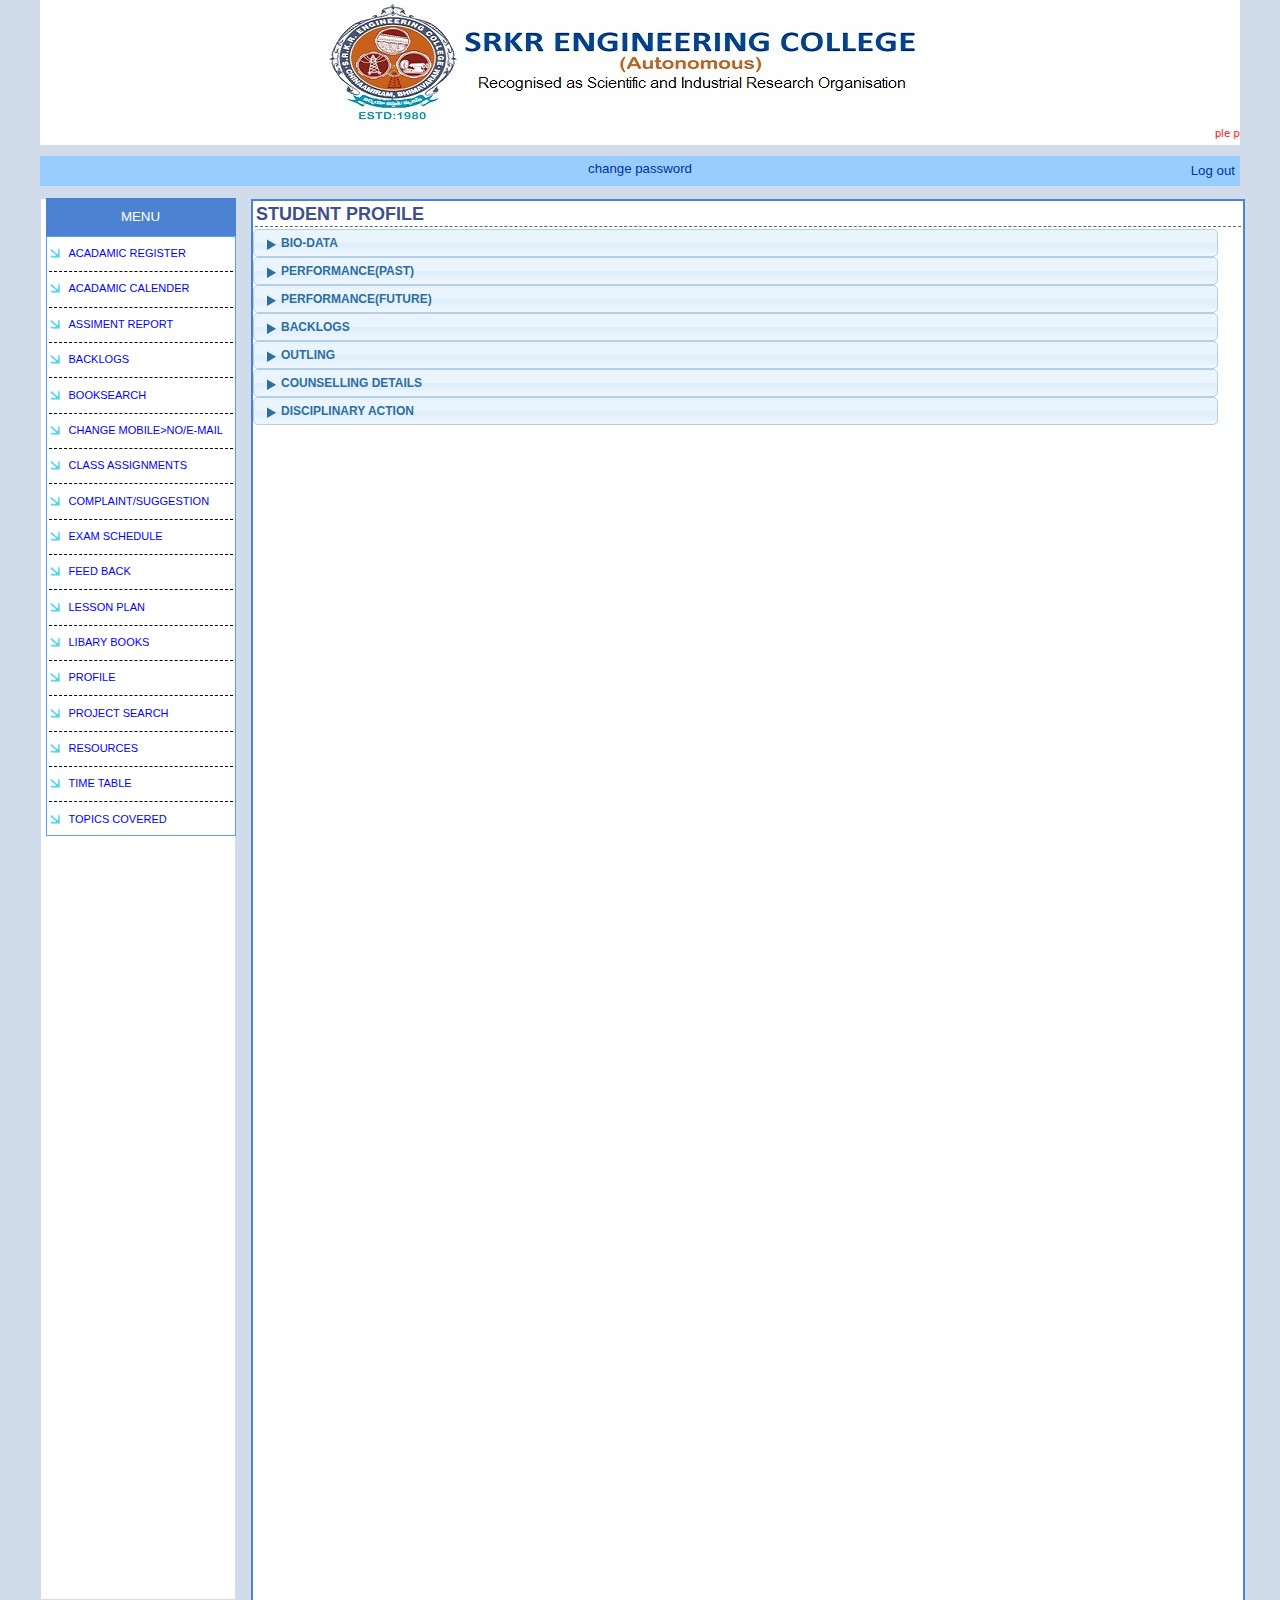
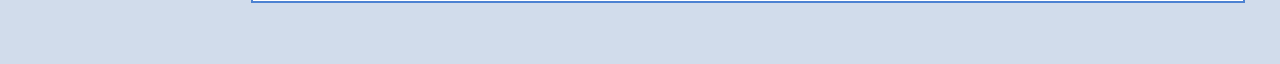
<file: webpros/webpros_inside/index.html>
<html>
    <head>
        <title> 
          webprosindia.com/srkr/student/
        </title>
        <link rel="stylesheet" href="./style1.css">
    </head>
    <body>
        <center>
            <div class="outerdiv">
                <div class="container"> 
                    <div class="container_1">
                        <img src="./title.jpg" alt="logo">
                        <marquee direction="left"  scrollamount="3" style="color: red;position:relative;bottom:-8px;font-size: 10px; font-family:system-ui, -apple-system, BlinkMacSystemFont, 'Segoe UI', Roboto, Oxygen, Ubuntu, Cantarell, 'Open Sans', 'Helvetica Neue', sans-serif;">ple post the attendance with given navigation Academics====>Faculty===>attendance</marquee>
                        <img src="./noimg.gif" alt="photo" style="position: absolute;left:1550px;top: 0px;">
                    </div>
                    <div class="container_2">
                        <label style="float:left;position: relative;left:5px;bottom:15px;font-family: sans-serif;color:rgb(0,51,153);font-weight:lighter ;" id="Ulabel">hi</label>
                        <h5 style="font-family: sans-serif;color: rgb(0,51,153);position: relative;top: 5px;font-weight: lighter;">change password</h5>
                        <h5 style="float:right;position: relative;right:5px;bottom: 53px;font-family: sans-serif; font-weight: lighter;color: rgb(0,51,153);">Log out</h5>
                    </div>
                    <div class="container_3">
                        <div class="innerdiv1_3">
                            <div class="innerdiv1_4">
                              <div class="innerdiv1_3_1">
                                <h5 class="menu_style">MENU</h5>
                              </div>
                              <table style="width:190px; height:600px;">
                                <tr>
                                  <td class="data" width="15px">
                                      <img src="./arrow1.jpg" alt="arrow" width="10px" height="10px">
                                  </td class="data">
                                  <td>
                                      <a href="#" >ACADAMIC REGISTER</a>
                                  </td>
                                </tr>    
                                <tr>
                                    <td class="dotted_line" colspan="2"></td>
                                </tr>
                                <tr>
                                  <td class="data">
                                    <img src="./arrow1.jpg" alt="arrow" width="10px" height="10px">
                                  </td>
                                  <td class="data">
                                    <a href="#" >ACADAMIC CALENDER</a>
                                  </td>
                                </tr>    
                                <tr>
                                  <td class="dotted_line" colspan="2"></td>
                                </tr>
                                <tr>
                                  <td  class="data">
                                    <img src="./arrow1.jpg" alt="arrow" width="10px" height="10px">
                                  </td>
                                  <td>
                                    <a href="#" >ASSIMENT REPORT</a>
                                  </td>
                                </tr>    
                                <tr>
                                  <td class="dotted_line" colspan="2"></td>
                                </tr>
                                <tr>
                                  <td class="data">
                                    <img src="./arrow1.jpg" alt="arrow" width="10px" height="10px">
                                  </td>
                                  <td class="data">
                                    <a href="#" >BACKLOGS</a>
                                  </td>
                                </tr>    
                                <tr>
                                  <td class="dotted_line" colspan="2"></td>
                                </tr>
                                <tr>
                                  <td class="data">
                                    <img src="./arrow1.jpg" alt="arrow" width="10px" height="10px">
                                  </td>
                                  <td class="data">
                                    <a href="#" >BOOKSEARCH</a>
                                  </td>
                                </tr>    
                                <tr>
                                  <td class="dotted_line" colspan="2"></td>
                                </tr>
                                <tr>
                                  <td class="data">
                                    <img src="./arrow1.jpg" alt="arrow" width="10px" height="10px">
                                  </td>
                                  <td class="data">
                                    <a href="#" >CHANGE MOBILE>NO/E-MAIL</a>
                                  </td>
                                </tr>    
                                <tr>
                                  <td class="dotted_line" colspan="2"></td>
                                </tr>
                                <tr>
                                  <td class="data">
                                    <img src="./arrow1.jpg" alt="arrow" width="10px" height="10px">
                                  </td>
                                  <td class="data">
                                    <a href="#" >CLASS ASSIGNMENTS</a>
                                  </td>
                                </tr>    
                                <tr>
                                  <td class="dotted_line" colspan="2"></td>
                                </tr>
                                <tr>
                                  <td class="data">
                                    <img src="./arrow1.jpg" alt="arrow" width="10px" height="10px">
                                  </td class="data">
                                  <td>
                                    <a href="#" > COMPLAINT/SUGGESTION</a>
                                  </td>
                                </tr>    
                                <tr>
                                  <td class="dotted_line" colspan="2"></td>
                                </tr>
                                <tr>
                                  <td class="data">
                                    <img src="./arrow1.jpg" alt="arrow" width="10px" height="10px">
                                  </td>
                                  <td class="data">
                                    <a href="#" >EXAM SCHEDULE</a>
                                  </td>
                                </tr>    
                                <tr>
                                  <td class="dotted_line" colspan="2"></td>
                                </tr>
                                <tr>
                                  <td  class="data">
                                    <img src="./arrow1.jpg" alt="arrow" width="10px" height="10px">
                                  </td>
                                  <td>
                                    <a href="#" >FEED BACK</a>
                                  </td>
                                </tr>    
                                <tr>
                                  <td class="dotted_line" colspan="2"></td>
                                </tr>
                                <tr>
                                  <td class="data">
                                    <img src="./arrow1.jpg" alt="arrow" width="10px" height="10px">
                                  </td>
                                  <td class="data">
                                    <a href="#" >LESSON PLAN</a>
                                  </td>
                                </tr>    
                                <tr>
                                  <td class="dotted_line" colspan="2"></td>
                                </tr>
                                <tr>
                                  <td class="data">
                                    <img src="./arrow1.jpg" alt="arrow" width="10px" height="10px">
                                  </td>
                                  <td class="data">
                                    <a href="#" >LIBARY BOOKS</a>
                                  </td>
                                </tr>    
                                <tr>
                                  <td class="dotted_line" colspan="2"></td>
                                </tr>
                                <tr>
                                  <td class="data">
                                    <img src="./arrow1.jpg" alt="arrow" width="10px" height="10px">
                                  </td>
                                  <td class="data">
                                    <a href="./Bio.html" target="BioData">PROFILE</a>
                                  </td>
                                </tr>    
                                <tr>
                                  <td class="dotted_line" colspan="2"></td>
                                </tr>
                                <tr>
                                  <td class="data">
                                    <img src="./arrow1.jpg" alt="arrow" width="10px" height="10px">
                                  </td>
                                  <td class="data">
                                    <a href="#" >PROJECT SEARCH</a>
                                  </td>
                                </tr>    
                                <tr>
                                  <td class="dotted_line" colspan="2"></td>
                                </tr>
                                <tr>
                                  <td class="data">
                                    <img src="./arrow1.jpg" alt="arrow" width="10px" height="10px">
                                  </td>
                                  <td class="data">
                                    <a href="#" >RESOURCES</a>
                                  </td>
                                </tr>    
                                <tr>
                                  <td class="dotted_line" colspan="2"></td>
                                </tr>
                                <tr>
                                  <td class="data">
                                    <img src="./arrow1.jpg" alt="arrow" width="10px" height="10px">
                                  </td>
                                  <td class="data">
                                    <a href="#" >TIME TABLE</a>
                                  </td>
                                </tr>    
                                <tr>
                                  <td class="dotted_line" colspan="2"></td>
                                </tr>
                                <tr>
                                  <td class="data">
                                    <img src="./arrow1.jpg" alt="arrow" width="10px" height="10px">
                                  </td>
                                  <td class="data">
                                    <a href="#" >TOPICS COVERED</a>
                                  </td>
                                </tr>
                              </table>
                            </div>
                        </div>
                        <div class="innerdiv_main_inner">
                            <iframe src="./Bio.html" frameborder="0" name="BioData" class="frame"></iframe>
                        </div>
					          </div>
                </div>
            </div>
        </center>
        <script type="text/javascript">

          document.getElementById("Ulabel").innerHTML = localStorage.getItem("U_name");
        </script>
    </body>
</html>
</file>
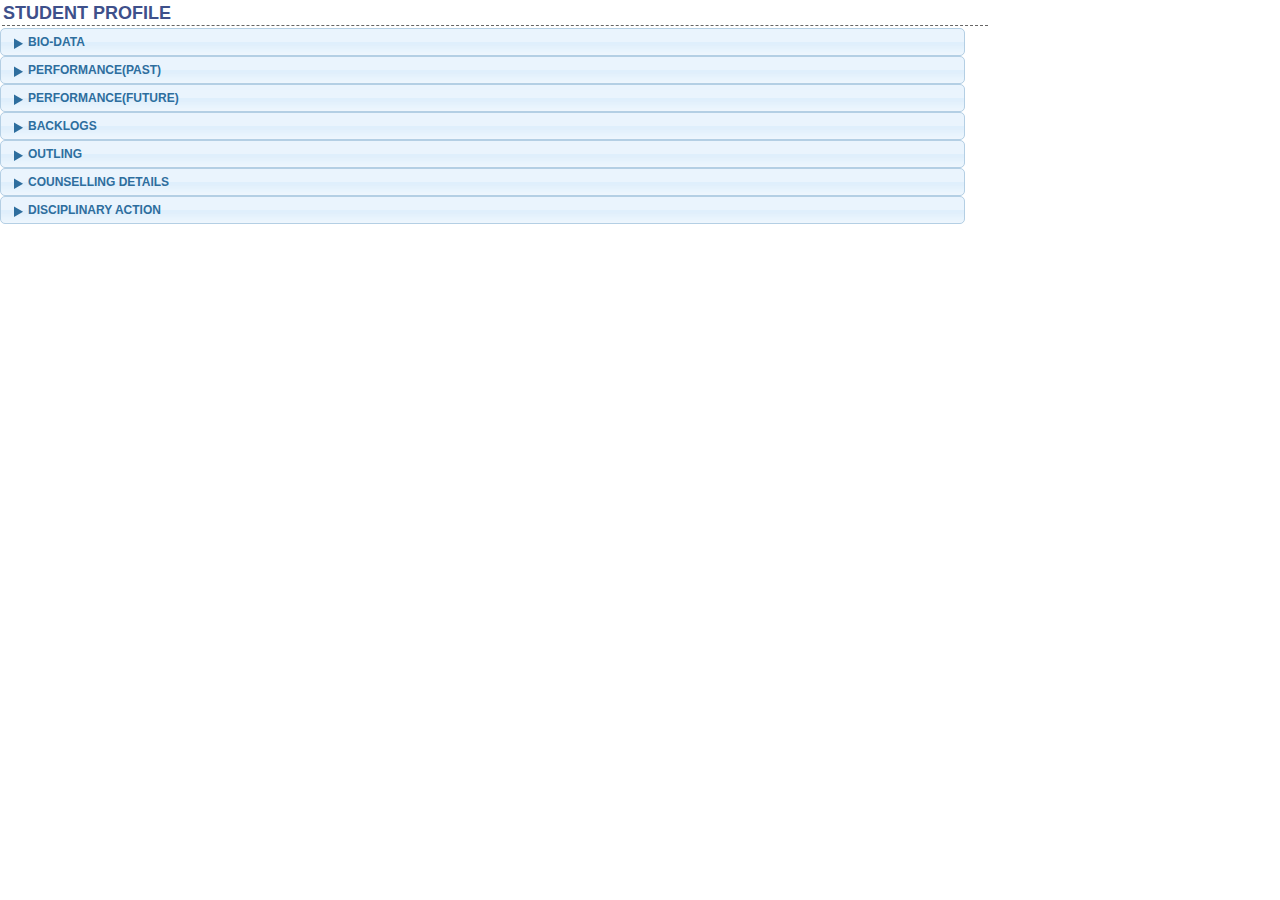
<file: webpros/webpros_inside/Bio.html>
<!DOCTYPE html>
<html>
<head>
<meta name="viewport" content="width=device-width, initial-scale=1">
<style>
body{
    margin: 0px;
}
.collapse{
    width: 950px;
    height: 20px;
    text-align:left;
    cursor: pointer;
    outline: none;
    border-radius: 5px;
    border: 1px solid #b4cfe4;
    background: #d4e7f7 url('./line.png') 50% 50% repeat-x;
    font-weight: bold;
    color: #2e6e9e;
    padding-left: 13px;
    padding-top: 6px;
}
p{
    padding: 0 18px;
    /* border: 2px solid #a6c9e2; */
    border: 7px solid #d4e7f7;
    background: #fcfdfd url(images/ui-bg_inset-hard_100_fcfdfd_1x100.png) 50% bottom repeat-x;
    color: #222222;
    max-height: 100px;
    overflow: hidden;
    transition: 0.2s ease-out;
    width: 914px;
    height: 100px;
    position: relative;
    top: -20px;
    left: 0.8px;
    border-top: 0px;
    border-radius: 0px 0px 6px 6px;
}
h4{
    position: relative;
    bottom: 34px;
    left: 14px;
    font-size: 12px;
    font-weight: bold;
    font-family: Lucida Grande, Lucida Sans, Arial, sans-serif;  
}
.profile{
    font-family:tahoma,arial, helvetica, sans-serif;
    font-weight: bold;
    color: #3E508B;
    font-size: 18px;
    border-bottom-style:dashed ;
    border-bottom-width: 1px;
    border-bottom-color: #666666;
    height: 20px;
}
</style>
</head>
<body>
    
    <table width="990">
        <tr>
            <td class="profile">
                STUDENT PROFILE
            </td>
        </tr>
    </table>
    
    <details>
        <summary class="collapse">
          <h4>BIO-DATA</h4>
        </summary>
        <p>Fool!.....If You Want Fool Your Frnd So share To your Frnd</p>
      </details>

      <details>
        <summary class="collapse">
          <h4>PERFORMANCE(PAST)</h4>
        </summary>
        <p>Fool!.....If You Want Fool Your Frnd So share To your Frnd</p>
      </details>

      <details>
        <summary class="collapse">
          <h4>PERFORMANCE(FUTURE)</h4>
        </summary>
        <p>Fool!.....If You Want Fool Your Frnd So share To your Frnd</p>
      </details>

      <details>
        <summary class="collapse">
          <h4>BACKLOGS</h4>
        </summary>
        <p>Fool!.....If You Want Fool Your Frnd So share To your Frnd</p>
      </details>

      <details>
        <summary class="collapse">
          <h4>OUTLING</h4>
        </summary>
        <p>Fool!.....If You Want Fool Your Frnd So share To your Frnd</p>
      </details>

      <details>
        <summary class="collapse">
          <h4>COUNSELLING DETAILS</h4>
        </summary>
        <p>Fool!.....If You Want Fool Your Frnd So share To your Frnd</p>
      </details>

      <details>
        <summary class="collapse">
          <h4>DISCIPLINARY ACTION</h4>
        </summary>
        <p>Fool!.....If You Want Fool Your Frnd So share To your Frnd</p>
      </details>

</body>
</html>
</file>
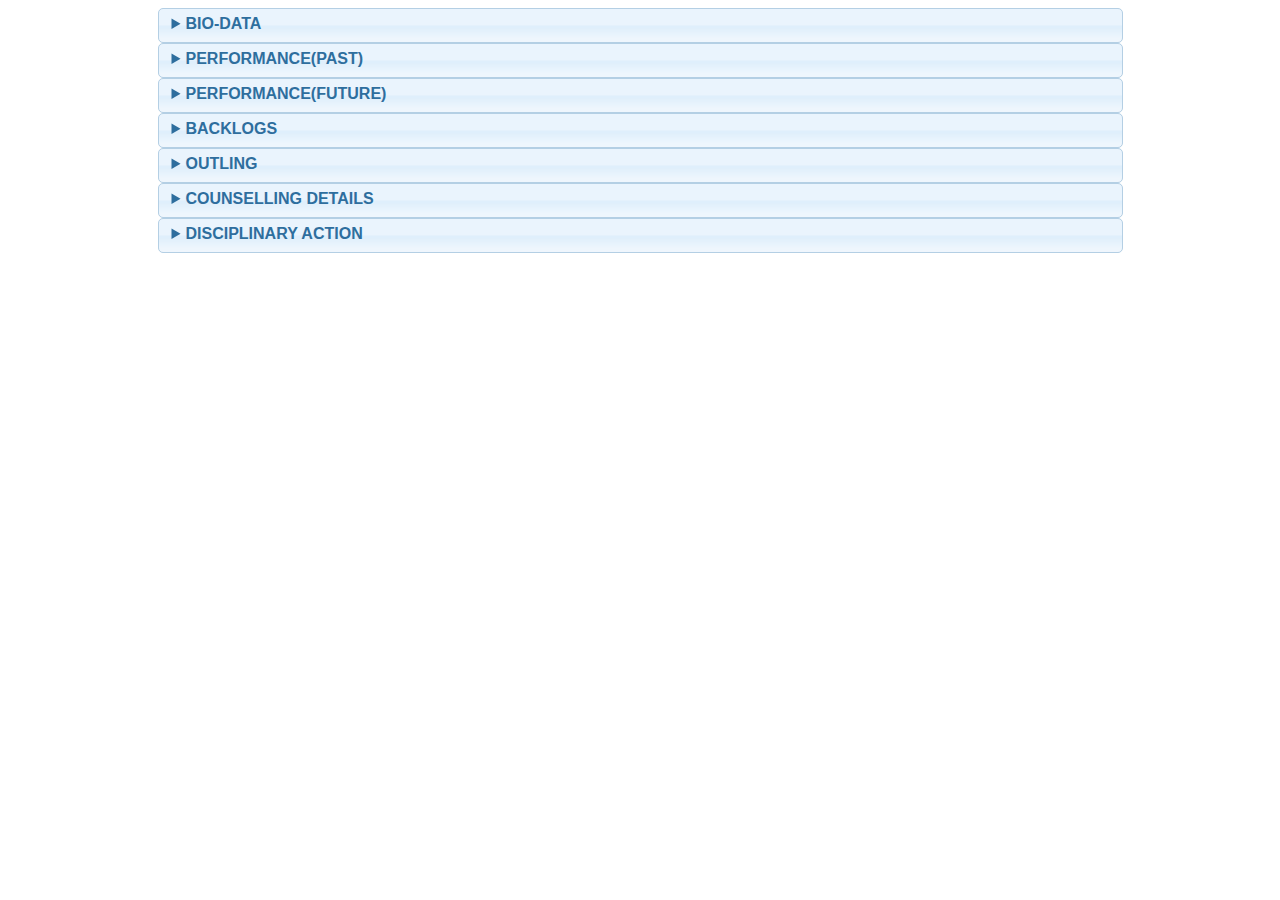
<file: webpros/webpros_inside/ExArrow.html>
<!DOCTYPE html>
<html lang="en">
<head>
  <meta charset="UTF-8">
  <meta name="viewport" content="width=device-width, initial-scale=1.0">
  <title>Document</title>
  <style>
    .collapse{
      width: 950px;
    height: 27px;
    text-align:left;
    cursor: pointer;
    outline: none;
    border-radius: 5px;
    border: 1px solid #b4cfe4;
    background: #d4e7f7 url('./line.png') 50% 50% repeat-x;
    font-weight: bold;
    color: #2e6e9e;
    padding-left: 13px;
    padding-top: 6px;
    }
    p{
      padding: 0 18px;
    /* border: 2px solid #a6c9e2; */
    border: 7px solid #d4e7f7;
    background: #fcfdfd url(images/ui-bg_inset-hard_100_fcfdfd_1x100.png) 50% bottom repeat-x;
    color: #222222;
    max-height: 100px;
    overflow: hidden;
    transition: 0.2s ease-out;
    width: 914px;
    height: 100px;
    position: relative;
    top: -20px;
    left: 0.8px;
    border-top: 0px;
    border-radius: 0px 0px 6px 6px;
    }
    h4{
      position: relative;
      bottom: 39px;
      left: 14px;
      font-family: Lucida Grande, Lucida Sans, Arial, sans-serif;
      
    }
  </style>
</head>
<body>
    <center>

      <details>
        <summary class="collapse">
          <h4>BIO-DATA</h4>
        </summary>
        <p>Fool!.....If You Want Fool Your Frnd So share To your Frnd</p>
      </details>

      <details>
        <summary class="collapse">
          <h4>PERFORMANCE(PAST)</h4>
        </summary>
        <p>Fool!.....If You Want Fool Your Frnd So share To your Frnd</p>
      </details>

      <details>
        <summary class="collapse">
          <h4>PERFORMANCE(FUTURE)</h4>
        </summary>
        <p>Fool!.....If You Want Fool Your Frnd So share To your Frnd</p>
      </details>

      <details>
        <summary class="collapse">
          <h4>BACKLOGS</h4>
        </summary>
        <p>Fool!.....If You Want Fool Your Frnd So share To your Frnd</p>
      </details>

      <details>
        <summary class="collapse">
          <h4>OUTLING</h4>
        </summary>
        <p>Fool!.....If You Want Fool Your Frnd So share To your Frnd</p>
      </details>

      <details>
        <summary class="collapse">
          <h4>COUNSELLING DETAILS</h4>
        </summary>
        <p>Fool!.....If You Want Fool Your Frnd So share To your Frnd</p>
      </details>

      <details>
        <summary class="collapse">
          <h4>DISCIPLINARY ACTION</h4>
        </summary>
        <p>Fool!.....If You Want Fool Your Frnd So share To your Frnd</p>
      </details>
    </center>


</body>
</html>
</file>
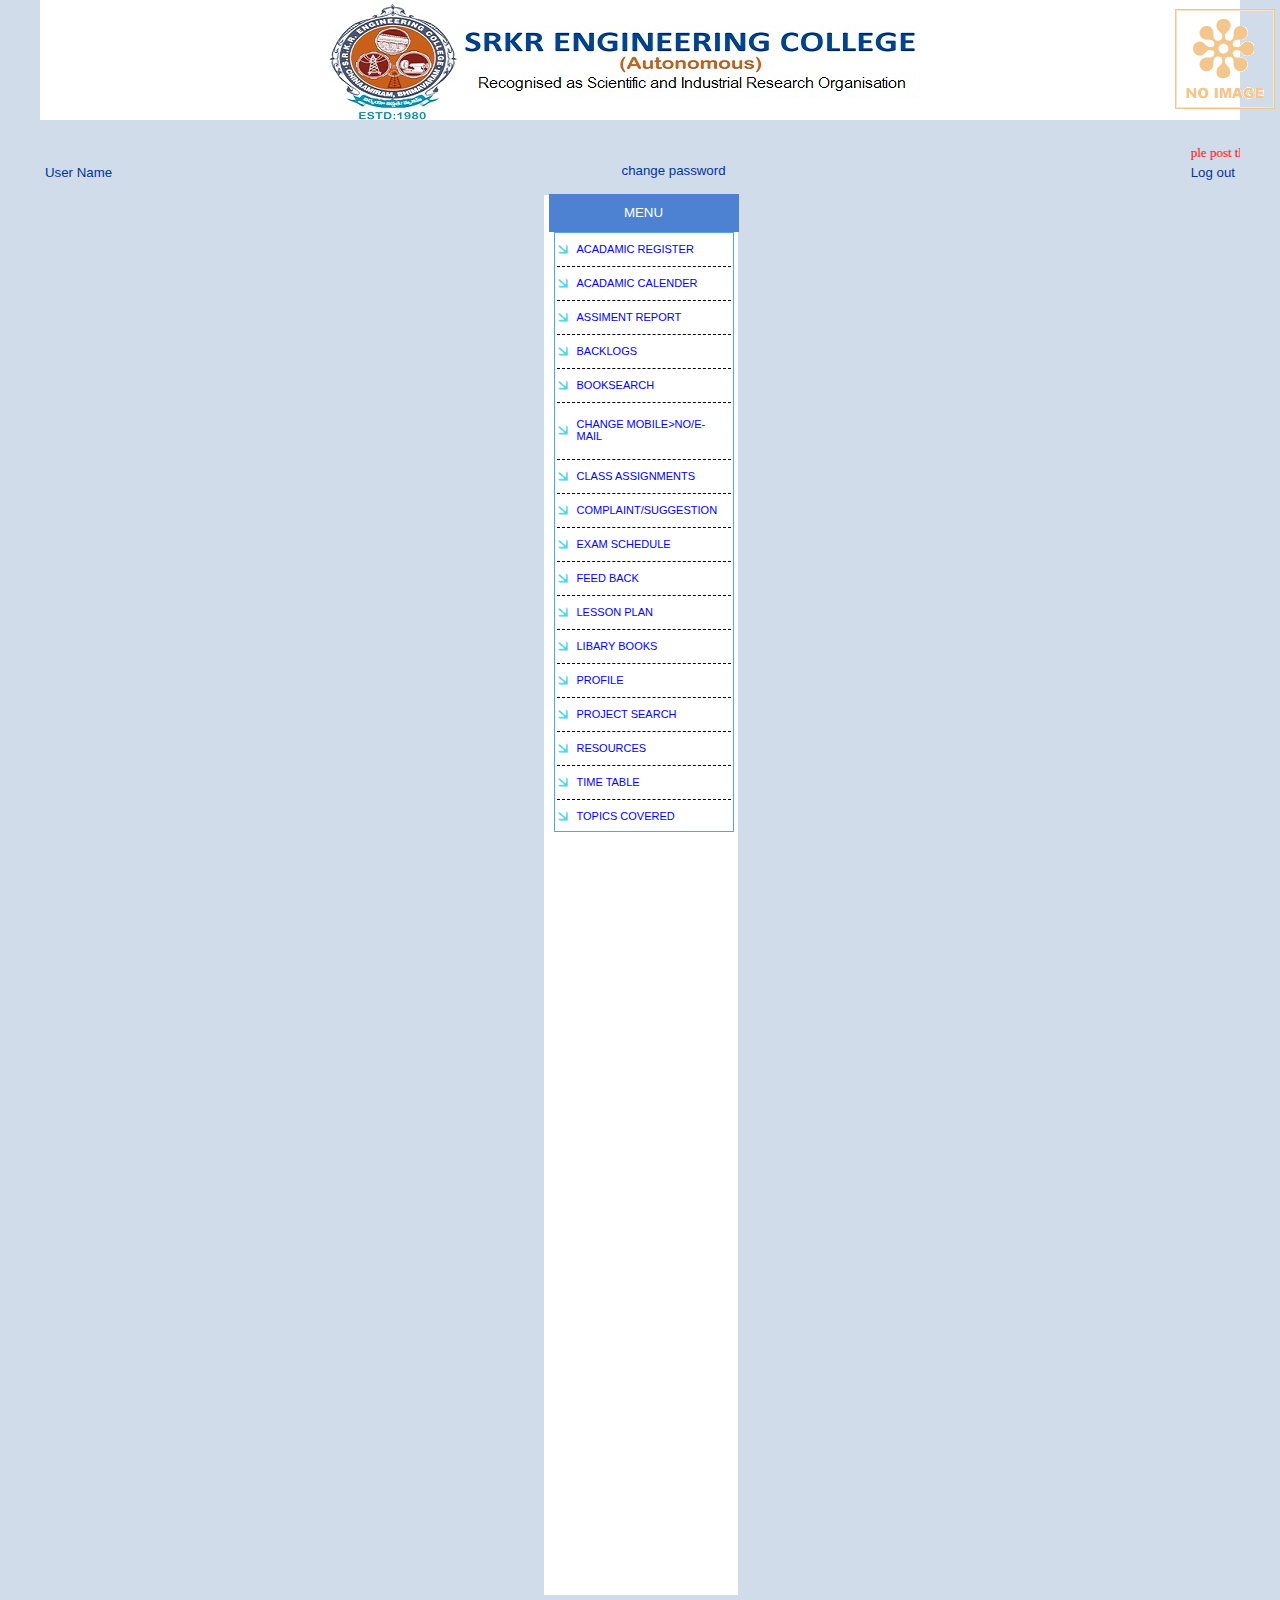
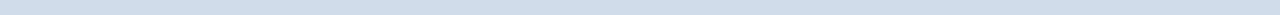
<file: webpros/webpros_inside/form.html>
<html>
    <head>
        <title>
            http://webprosindia.com/srkr/student/
        </title>
        <link rel="stylesheet" href="./style1.css">
    </head>
    <body>
        <center>
            <div class="outerdiv">
                <div class="innerdiv1"> 
                    <div class="innerdiv1_1">
                        <img src="./title.jpg" alt="logo">
                        <marquee direction="left" style="color: red;position:relative;bottom:-25px;font-size: small;">ple post the attendance with given navigation Academics====>Faculty===>attendance</marquee>
                        <img src="./noimg.gif" alt="photo" style="position: absolute;left:1175px;top: 9px;">
                    </div>
                    <div class="innerdiv1_2">
                        <h5 style="float:left;position: relative;left:5px;bottom:15px;font-family: sans-serif;color:rgb(0,51,153);font-weight:lighter ;">User Name</h5>
                        <h5 style="font-family: sans-serif;color: rgb(0,51,153);position: relative;top: 5px;font-weight: lighter;">change password</h5>
                        <h5 style="float:right;position: relative;right:5px;bottom: 53px;font-family: sans-serif; font-weight: lighter;color: rgb(0,51,153);">Log out</h5>
                    </div>
                    <div class="innerdiv1_3">
		            <div class="innerdiv1_3_1">
                        <h5 class="menu_style">MENU</h5>
                    </div>
		        <table style="width:180px; height:600px;">
            		<tr>
                		<td class="data" width="15px">
                    			<img src="./arrow1.jpg" alt="arrow" width="10px" height="10px">
                		</td class="data">
                		<td>
                    			<a href="#" >ACADAMIC REGISTER</a>
                		</td>
            		</tr>    
            		<tr>
				            <td class="dotted_line" colspan="2"></td>
            		</tr>
	    		    <tr>
                		    <td class="data">
                    			<img src="./arrow1.jpg" alt="arrow" width="10px" height="10px">
                		    </td>
                		    <td class="data">
                    			<a href="#" >ACADAMIC CALENDER</a>
                		    </td>
            		    </tr>    
            		    <tr>
				            <td class="dotted_line" colspan="2"></td>
            		    </tr>
	    		        <tr>
                		    <td  class="data">
                    			<img src="./arrow1.jpg" alt="arrow" width="10px" height="10px">
                		    </td>
                		    <td>
                    			<a href="#" >ASSIMENT REPORT</a>
                		    </td>
            		    </tr>    
            		    <tr>
				            <td class="dotted_line" colspan="2"></td>
            		    </tr>
            		    <tr>
                		    <td class="data">
                    			<img src="./arrow1.jpg" alt="arrow" width="10px" height="10px">
                		    </td>
                		    <td class="data">
                    			<a href="#" >BACKLOGS</a>
                		    </td>
            		    </tr>    
            		    <tr>
				            <td class="dotted_line" colspan="2"></td>
            		    </tr>
	    		        <tr>
                		    <td class="data">
                    			<img src="./arrow1.jpg" alt="arrow" width="10px" height="10px">
                		    </td>
                		    <td class="data">
                    			<a href="#" >BOOKSEARCH</a>
                		    </td>
            		    </tr>    
            		    <tr>
				            <td class="dotted_line" colspan="2"></td>
            		    </tr>
	    		        <tr>
                		    <td class="data">
                    			<img src="./arrow1.jpg" alt="arrow" width="10px" height="10px">
                		    </td>
                		    <td class="data">
                    			<a href="#" >CHANGE MOBILE>NO/E-MAIL</a>
                		    </td>
            		    </tr>    
            		    <tr>
				            <td class="dotted_line" colspan="2"></td>
            		    </tr>
			            <tr>
                		    <td class="data">
                    			<img src="./arrow1.jpg" alt="arrow" width="10px" height="10px">
                		    </td>
                		    <td class="data">
                    			<a href="#" >CLASS ASSIGNMENTS</a>
                		    </td>
            		    </tr>    
            		    <tr>
				            <td class="dotted_line" colspan="2"></td>
            		    </tr>
            		    <tr>
                		    <td class="data">
                    			<img src="./arrow1.jpg" alt="arrow" width="10px" height="10px">
                		    </td class="data">
                		    <td>
                    			<a href="#" > COMPLAINT/SUGGESTION</a>
                		    </td>
            		    </tr>    
            		    <tr>
				            <td class="dotted_line" colspan="2"></td>
            		    </tr>
	    		        <tr>
                		    <td class="data">
                    			<img src="./arrow1.jpg" alt="arrow" width="10px" height="10px">
                		    </td>
                		    <td class="data">
                    			<a href="#" >EXAM SCHEDULE</a>
                		    </td>
            		    </tr>    
            		    <tr>
				            <td class="dotted_line" colspan="2"></td>
            		    </tr>
	    		        <tr>
                		    <td  class="data">
                    			<img src="./arrow1.jpg" alt="arrow" width="10px" height="10px">
                		    </td>
                		    <td>
                    			<a href="#" >FEED BACK</a>
                		    </td>
            		    </tr>    
            		    <tr>
				            <td class="dotted_line" colspan="2"></td>
            		    </tr>
            		    <tr>
                		    <td class="data">
                    			<img src="./arrow1.jpg" alt="arrow" width="10px" height="10px">
                		    </td>
                		    <td class="data">
                    			<a href="#" >LESSON PLAN</a>
                		    </td>
            		    </tr>    
            		    <tr>
				            <td class="dotted_line" colspan="2"></td>
            		    </tr>
	    		        <tr>
                		    <td class="data">
                    			<img src="./arrow1.jpg" alt="arrow" width="10px" height="10px">
                		    </td>
                		    <td class="data">
                    			<a href="#" >LIBARY BOOKS</a>
                		    </td>
            		    </tr>    
            		    <tr>
				            <td class="dotted_line" colspan="2"></td>
            		    </tr>
	    		        <tr>
                		    <td class="data">
                    			<img src="./arrow1.jpg" alt="arrow" width="10px" height="10px">
                		    </td>
                		    <td class="data">
                    			<a href="#" >PROFILE</a>
                		    </td>
            		    </tr>    
            		    <tr>
				            <td class="dotted_line" colspan="2"></td>
            		    </tr>
			            <tr>
                		    <td class="data">
                    			<img src="./arrow1.jpg" alt="arrow" width="10px" height="10px">
                		    </td>
                		    <td class="data">
                    			<a href="#" >PROJECT SEARCH</a>
                		    </td>
            		    </tr>    
            		    <tr>
				            <td class="dotted_line" colspan="2"></td>
            		    </tr>
            		    <tr>
                		    <td class="data">
                    			<img src="./arrow1.jpg" alt="arrow" width="10px" height="10px">
                		    </td>
                		    <td class="data">
                    			<a href="#" >RESOURCES</a>
                		    </td>
            		    </tr>    
            		    <tr>
				            <td class="dotted_line" colspan="2"></td>
            		    </tr>
	    		        <tr>
                		    <td class="data">
                    			<img src="./arrow1.jpg" alt="arrow" width="10px" height="10px">
                		    </td>
                		    <td class="data">
                    			<a href="#" >TIME TABLE</a>
                		    </td>
            		    </tr>    
            		    <tr>
				            <td class="dotted_line" colspan="2"></td>
            		    </tr>
	    		        <tr>
                		    <td class="data">
                    			<img src="./arrow1.jpg" alt="arrow" width="10px" height="10px">
                		    </td>
                		    <td class="data">
                    			<a href="#" >TOPICS COVERED</a>
                		    </td>
            		    </tr>
    		            </table>
                    </div>
                </div>
            </div>
        </center>
    </body>
</html>
</file>
<file: webpros/webpros_inside/style1.css>
body{
    background-image: url('./background.png');
    margin: 0px;
}
.outerdiv{
    background-color: rgb(209,220,235);
    /* background-color: black; */
    width: 1200px;
    height: 1615px;
}
.container_1{
    width: 1200px;
    height:145px;
    background-color: white;
}
#Ulabel{
    float: left;
    position: absolute;
    top: 7px;
}
.container_2{
    width: 1200px;
    height:30px;
    background-color: rgb(153,204,255);
    position: relative;
    top: -11px;
}
.container_3{
    width: 1200px;
    height: 1400px;
    /* background-color: brown; */
    position: relative;
    display: -webkit-flex;
    top: -65px;
}
.innerdiv1_3{
    width: 194px;
    height: 1400px;
    background-color: white;
    position: relative;
    left: 1px;
    /* border: 1px solid rgb(82,163,239); */
}
.innerdiv1_4{
    width: 194px;
    height: 1400px;
    /* background-color: springgreen; */
    position:relative;
    top:-22px;
}
.innerdiv1_3_1{
    width:190px;
    height:38px;
    position: relative;
    top: -1px;
    left: 2.5px;
    background-color:rgb(77,130,210);
}
.menu_style{
    color:white;
    font-family: sans-serif;
    font-size:smaller;
    position: relative;
    top: 11px;
    font-weight:lighter;
    text-align:center;
}
.dotted_line{
    border-bottom:dashed 1px;
    height:1px;	
}
a{		
    text-decoration:none;
    font-family:sans-serif;
    font-size:11px;
    color: rgb(0,0,255);
}
.data{
    height:-3px;
}
table{
    border: 1px solid rgb(82,163,239);
    position: relative;
    top: -1px;
    left:2.5px;
}
.innerdiv_main_inner{
    width: 990px;
    height: 1400px;
    background-color: white;
    border: 2px solid rgb(77,130,210);
    position: relative;
    left: 17px;
}
.frame{
    width: 990px;
    height: 1400px;
}
</file>
